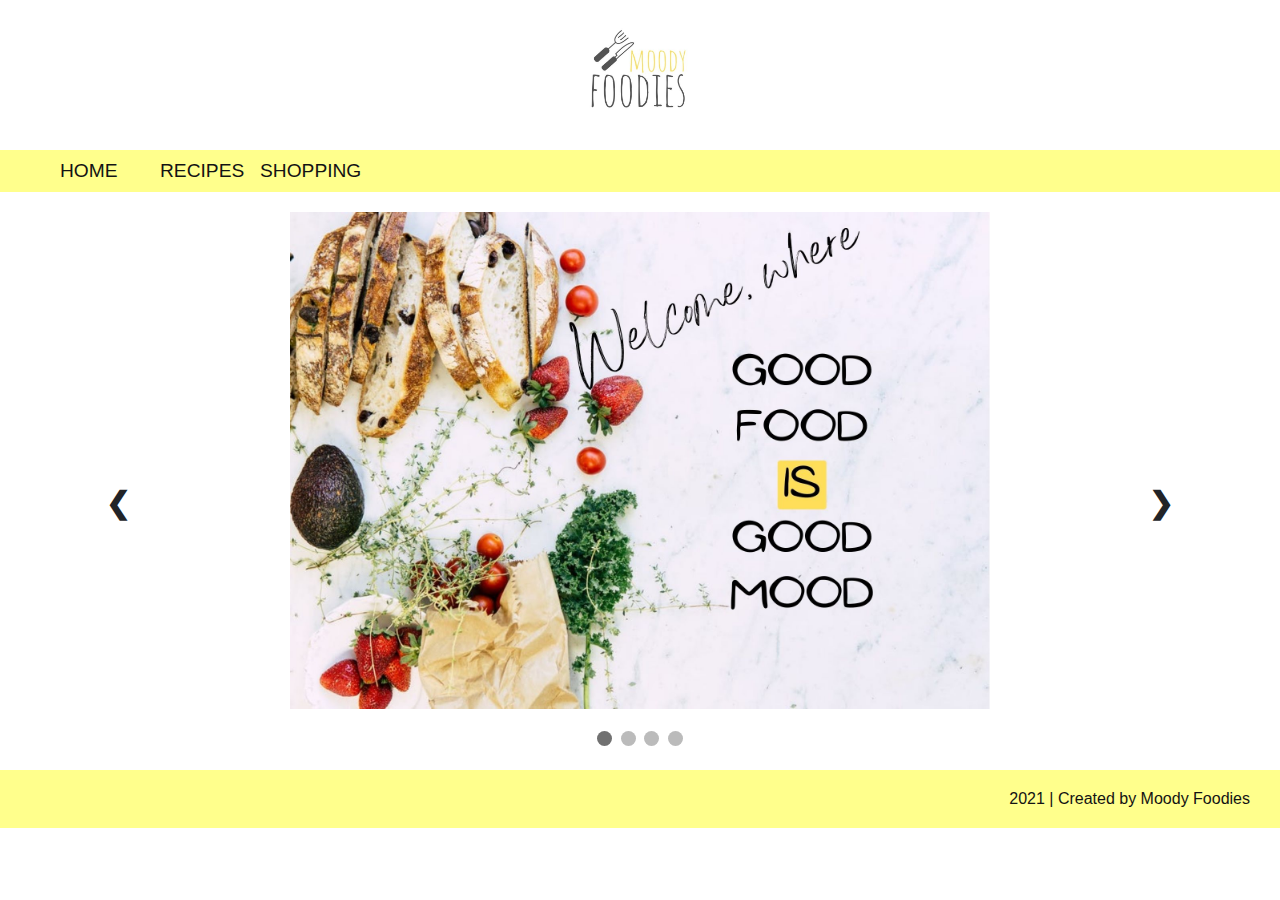
<file: index.html>
<!DOCTYPE html>
<html>
    <head>
        <title>Food for good mood</title>
        <link rel="stylesheet" href="STYLE/style.css">
    </head>
    <body>
        <!-- LOGO -->
        <img class="logoImage" src="IMAGES/moody.jpg" width="130px">

        <!-- MENU CONTAINER -->
        <header class="menu-container">
            <div class="menu-block menu-home">HOME</div>
            <div class="menu-block menu-recipes">RECIPES</div>
            <div class="menu-block menu-shopping">SHOPPING</div>
            <div class="count"></div>
        </header>

        <!-- HOME -->
        <div class="slideshow-container">
            <div class="slideshow-inner">
                <div class="mySlides fade">
                <img  src='IMAGES/Welcome! (3).jpg' style='width: 70%;'/>
                </div>
                <div class="mySlides fade">
                <img  src='IMAGES/Recipes for all family (1).jpg' style='width: 70%;'/>
                </div>
                <div class="mySlides fade">
                <img  src='IMAGES/BY MOODY FOODIES (1).jpg' style='width: 70%;'/>
                </div>
                <div class="mySlides fade">
                <img  src='IMAGES/Recipes for all family (2).jpg' id="toLink" onclick=imageClick() style='width: 70%;'/>
                </div>
            </div>
            <a class="prev" onclick='plusSlides(-1)'>&#10094;</a>
            <a class="next" onclick='plusSlides(1)'>&#10095;</a>
            <br/>
            <div style='text-align: center;'>
                <span class="dot" onclick='currentSlide(1)'></span>
                <span class="dot" onclick='currentSlide(2)'></span>
                <span class="dot" onclick='currentSlide(3)'></span>
                <span class="dot" onclick='currentSlide(4)'></span>
            </div>
        </div>

        <!-- ADD USER RECIPE field
        <div id = "addRecipe" style="border: 1px solid black;">
            <h1>Add your recipe</h1>
            <form>
                Title <input id="newTitle" type="text">
                <button type="button" id="submit" onclick="addTitle()">Add</button>
                <div id="newIngredients"> Ingredients
                    <input type="button" id="btAdd" value="Add Ingredient" class="bt" />
                    <input type="button" id="btRemove" value="Remove Ingredient" class="bt" />

                </div>
                Instructions <input id="newInstructions" type="text">
                <button type="button" id="submit" onclick="addInstructions()">Add</button>
            </form>
        </div> -->

        <!-- USER SAVED RECIPES -->
        <!-- <div id="newRecipe" style="border: 1px solid black">

            <h1>Your Recipes</h1>

            <h4 id="titleOfAddedRecipe"></h4>
            <h5>Ingredients</h5> <div id="ingredientsOfAddedRecipe"></div>
            <h5>Instructions</h5> <div id="instructionsOfAddedRecipe"></div>
        </div> -->

        <!-- OUR RECIPES -->
        <div class="recipes">
            <h1 class="title">OUR BEST RECIPES</h1>
            <!-- Breakfast -->
            <h1 class="titleOfRecipe">Breakfast</h1>
            <div id="recipesBreakfast">
                <div>        
                    <p class="expand">
                    <img class="image" src="IMAGES/for_recipes/egg_cups_baby_toddler-S.jpeg" width=200px> </br>
                    <a href="#">Broccoli Egg Cups</a>
                    </p>
                </div>        
                <div class="description">
                    <p class="Description">
                    These Broccoli Egg Cups are a great on-the-go breakfast option for baby and toddler! 
                    These savory breakfast cups are filled with protein-rich eggs and shredded cheddar
                    cheese as well as nutrient dense broccoli. Serve warm at the breakfast table or 
                    packed cold for a morning playdate or school lunch.  
                    Great for baby-led weaning, toddlers and kids alike.
                    </p>
                    <h3>Ingredients</h3>            
                    <p id="ingrBreakfast1"></p>
                    <script>
                        const ingrBreakfast1 = ["6 eggs", "1/4 cup milk", "1/2 cup broccoli", "1/2 cup cheddar cheese", 
                        "salt and pepper"];
                        let text1 = "<ul>";
                        ingrBreakfast1.forEach(myFunction1);
                        text1 += "</ul>";
                        document.getElementById("ingrBreakfast1").innerHTML = text1;
                        function myFunction1(value1) {
                        text1 += "<li>" + value1 + "</li>";
                        } 
                    </script>
                    <h3>Instructions</h3> 
                    <ol class="Instructions">            
                        <li>Heat oven to 180 degrees. Line 8 muffin tins with
                            silicon muffin molds or generously spray to prevent sticking.</li>
                        <li>In a medium bowl, whisk the eggs and milk together.</li>
                        <li>Add in the broccoli, cheese, salt and pepper and stir until combined.</li>
                        <li>Pour the egg mixture into the muffin tins until 3/4 the way full.</li>
                        <li>Bake for 20-25 minutes or until eggs have set and the cheese is golden brown.</li>
                    </ol>
                    <button class="addButton" id="addToListBreakfast1">ADD IT TO THE SHOPPING LIST </button>
                </div>
                <div>       
                    <p class="expand">
                        <img class="image" src="IMAGES/for_recipes/spinach-pancakes-square-300x300.jpeg" width=200px> </br>
                        <a href="#">Easy Blender Spinach Pancakes</a>
                    </p>
                </div>        
                <div class="description">
                    <p class="Description">
                    These Easy Blender Spinach Pancakes are a great way to get spinach into baby and toddler. 
                    They are also allergy-friendly (GF, NF & DF), made in a blender, freezer-friendly and perfect 
                    for baby-led weaning. Basically they are the boss of pancakes!
                    </p>
                    <h3>Ingredients</h3>            
                    <p id="ingrBreakfast2"></p>
                    <script>
                        const ingrBreakfast2 = ["1 cup old-fashioned oats", "1 cup spinach", "1 ripe banana", 
                        "1/2 cup coconut milk", "2 tablespoon oil", "1 teaspoon vanilla extract",
                        "1 teaspoon baking powder"];
                        let text2 = "<ul>";
                        ingrBreakfast2.forEach(myFunction);
                        text2 += "</ul>";
                        document.getElementById("ingrBreakfast2").innerHTML = text2;
                        function myFunction(value) {
                        text2 += "<li>" + value + "</li>";
                        } 
                    </script>
                    <h3>Instructions</h3> 
                    <ol class="Instructions">            
                        <li>In a blender, place the oats and pulse on medium speed for 30 seconds or until oats are a 
                        chunky flour consistency. You will blend them all the way up in the next step, so the oats
                        don’t have to be perfectly even right now.</li>
                        <li>Add in the spinach, banana, egg, milk, oil, cinnamon and vanilla extract and blend on high 
                        for 30-60 seconds or until batter is completely smooth and the spinach is completely broken 
                        down, scraping down the sides of the blender if needed.</li>
                        <li>Add in the baking powder and salt and blend on low for 20 seconds.</li>
                        <li>Heat a non-stick pan or pancake griddle over medium to medium-low heat. Pour 1/4 cup of 
                        batter onto the pan and cook for 2-3 minutes or until tiny bubbles appear on the outside 
                        of the pancake. Flip and cook for an additional 2 minutes. If batter gets too thick, add 
                        in a tablespoon at a time of milk and re-blend until you have the right consistency.</li>
                        <li>Transfer pancakes to a cooling rack and repeat the process until you have used all of the batter.</li>
                    </ol>
                    <button id="addToListBreakfast2">ADD IT TO THE SHOPPING LIST </button>
                </div>
                <div>       
                    <p class="expand">
                        <img class="image" src="IMAGES/for_recipes/strawberry_oat_smoothie_kids_toddlers-8-300x300.jpeg" width=200px> </br>
                        <a href="#">Strawberry Oatmeal Smoothie</a>
                    </p>
                </div>        
                <div class="description">
                    <p class="Description">
                        This super simple Strawberry Oatmeal Smoothie is toddler and kids approved 
                        and made with strawberries, bananas, oats and chia seeds. Packed with a ton of 
                        fiber, omega-3 fatty acids, potassium and antioxidants this smoothie has perfect 
                        staying power to fill your kids up all morning (or afternoon) long.
                    </p>
                    <h3>Ingredients</h3>            
                    <p id="ingrBreakfast3"></p>
                    <script>
                        const ingrBreakfast3 = ["1 cup frozen strawberries", "1 frozen banana", "1/4 cup oats", 
                        "1/2 tsp chia seeds", "1 tbsp honey", "1 teaspoon cinnamon", "1 cup oat milk", "1/2 cup ice"];
                        let text3 = "<ul>";
                        ingrBreakfast3.forEach(myFunction);
                        text3 += "</ul>";
                        document.getElementById("ingrBreakfast3").innerHTML = text3;
                        function myFunction(value) {
                        text3 += "<li>" + value + "</li>";
                        } 
                    </script>
                    <h3>Instructions</h3> 
                    <ol class="Instructions">            
                        <li>Place all ingredients into blender and blend for 1-2 minutes or until all 
                        ingredients are combined and smooth.</li>
                        <li>Serve immediately for best results.</li>
                    </ol>
                    <button id="addToListBreakfast3">ADD IT TO THE SHOPPING LIST </button>
                </div>
                <div>       
                    <p class="expand">
                        <img class="image" src="IMAGES/for_recipes/blueberry_oatmeal_baby_toddler-4B-300x300.jpeg" width=200px> </br>
                        <a href="#">Blueberry Oatmeal</a>
                    </p>
                </div>        
                <div class="description">
                    <p class="Description">
                        This vivid oatmeal is the perfect warm and healthy breakfast for any age!
                    </p>
                    <h3>Ingredients</h3>            
                    <p id="ingrBreakfast4"></p>
                    <script>
                        const ingrBreakfast4 = ["2 cups water", "1 cup whole oat groats", "1/2 cup frozen blueberries", 
                        "1 tsp vanilla", "1-2 tbsp maple syrup"];
                        let text4 = "<ul>";
                        ingrBreakfast4.forEach(myFunction);
                        text4 += "</ul>";
                        document.getElementById("ingrBreakfast4").innerHTML = text4;
                        function myFunction(value) {
                        text4 += "<li>" + value + "</li>";
                        } 
                    </script>
                    <h3>Instructions</h3> 
                    <ol class="Instructions">            
                        <li>In a mediuma saucepan, bring the liquid to a boil over med-high heat.</li>
                        <li>Add in the oats, blueberries, vanilla extact, cinnamon and sweetener 
                        (if using), stir. Reduce heat to low and simmer for 8-10 mintues or until 
                        the water is absorbed, stirring often.</li>
                    </ol>
                    <button id="addToListBreakfast4">ADD IT TO THE SHOPPING LIST </button>
                </div>
            </div>
            <!-- Lunch -->
            <h1 class="titleOfRecipe">Lunch</h1>
            <div id="recipesLunch">
                <div>        
                    <p class="expand">
                        <img class="image" src="IMAGES/for_recipes/curry_chicken_veggies-1-4-300x300.jpeg" width=200px> </br>
                        <a href="#">Mild Curry Chiken & Veggies</a>
                    </p>
                </div>        
                <div class="description">
                    <p class="Description">
                        This Mild Curry Chicken & Veggies for Toddlers + Kids is fun way to introduce the 
                        rich and earthy taste of curry to your little one! This curry dish is mild enough 
                        for toddler or kids, but is tasty enough for you as well.
                    </p>
                    <h3>Ingredients</h3>            
                    <p id="ingrLunch5"></p>
                    <script>
                        const ingrLunch5 = ["1 tbsp olive oil", "1/2 white onion", "1 clove garlic", "1/2 lb chicken breasts", 
                        "2 tbsp tomato paste", "2 tsp mild curry powder", "1/2 tsp fresh ginger", "1 medium carrot",
                        "1/2 cup frozen peas", "1/2 red pepper", "cup of coconut milk", "brown rice"];
                        let text5 = "<ul>";
                        ingrLunch5.forEach(myFunction1);
                        text5 += "</ul>";
                        document.getElementById("ingrLunch5").innerHTML = text5;
                        function myFunction1(value) {
                        text5 += "<li>" + value + "</li>";
                        } 
                    </script>
                    <h3>Instructions</h3> 
                    <ol class="Instructions">            
                        <li>In a medium pot, heat olive oil over medium heat. Add the onion and garlic and cook until 
                            tender, roughly 4 minutes.</li>
                        <li>Add in cubed chicken and cook for 4-5 minutes until browned, stirring often. The chicken 
                            will not be done at this point.</li>
                        <li>Add in the tomato paste, curry powder and ginger, and stir for 1 minute, coating the chicken.</li>
                        <li>Add in the carrots, peas, red peppers and coconut milk and bring to a simmer over medium heat. 
                            Reduce heat and simmer for 8-10 minutes.</li>
                        <li>Let cool slightly and serve over brown rice.</li>
                    </ol>
                    <button id="addToListLunch5">ADD IT TO THE SHOPPING LIST </button>
                </div>
                <div>
                    <p class="expand">
                        <img class="image" src="IMAGES/for_recipes/crispy_salmon_bites_baby-2.jpeg" width=200px> </br>
                        <a href="#">Crispy Salmon Bites</a>
                    </p>      
                </div>  
                <div class="description">
                    <p class="Description">
                        These salmon bites are a great way to introduce salmon to baby
                        or toddler in an easy-to-eat foolproof way.
                    </p>
                    <h3>Ingredients</h3>            
                    <p id="ingrLunch6"></p>
                    <script>
                        const ingrLunch6 = ["1/2 lb salmon fillets", "1/4 cup white whole wheat flour", "2 large eggs", 
                        "1 cup Panko breadcrumbs", "1 tablespoon Italian seasoning", "3 teaspoons dried parsley"];
                        let text6 = "<ul>";
                        ingrLunch6.forEach(myFunction1);
                        text6 += "</ul>";
                        document.getElementById("ingrLunch6").innerHTML = text6;
                        function myFunction1(value) {
                        text6 += "<li>" + value + "</li>";
                        } 
                    </script>
                    <h3>Instructions</h3> 
                    <ol class="Instructions">            
                        <li>Preheat oven to 450 degree F. Spray or line a baking sheet.</li>
                        <li>Pat dry the salmon pieces.</li>
                        <li>In a small bowl, stir the flour and salt and pepper (if using) together.</li>
                        <li>In another small bowl, whisk the eggs together</li>
                        <li>In another small bowl, stir the breadcrumbs, seasoning, parsley, 
                            salt and pepper (if using) together.</li>
                        <li>One at a time, coat the salmon pieces. First coat the salmon in the 
                            flour, dusting off any excess, then dip in the egg mixture and then 
                            toss in the breadcrumbs until completely coated. Place coated salmon pieces 
                            onto baking sheet.</li>
                        <li>Bake for 15-17 minutes or until crispy and golden brown.</li>
                        <li>Serve with steamed broccoli and cauliflower.</li>
                    </ol>
                    <button id="addToListLunch6">ADD IT TO THE SHOPPING LIST </button>
                </div>
                <div>
                    <p class="expand">
                        <img class="image" src="IMAGES/for_recipes/Baked_Tofu_Finger_Food-3.jpeg" width=200px> </br>
                        <a href="#">Baked Seasoned Tofu Nuggets</a>
                    </p>
                </div>        
                <div class="description">
                    <p class="Description">
                        These Baked Seasoned Tofu Nuggets are great for a baby or toddler finger food snack 
                        or lunch! An easy way to add in plant-based protein into babes diet. Great for 6+ 
                        months and up.
                    </p>
                    <h3>Ingredients</h3>            
                    <p id="ingrLunch7"></p>
                    <script>
                        const ingrLunch7 = ["1 block extra-firm tofu", "1 tablespoon oil", "1 tablespoon arrowroot powder", 
                        "1/4 teaspoon garlic powder", "1/4 teaspoon extra mild chili powder", "1/4 teaspoon paprika"];
                        let text7 = "<ul>";
                        ingrLunch7.forEach(myFunction1);
                        text7 += "</ul>";
                        document.getElementById("ingrLunch7").innerHTML = text7;
                        function myFunction1(value) {
                        text7 += "<li>" + value + "</li>";
                        } 
                    </script>
                    <h3>Instructions</h3> 
                    <ol class="Instructions">            
                        <li>To get the tofu crispy, you have to drain any excess water from it. Slice the block of 
                            tofu horizontally into 2 or 3 even slabs and place tofu slabs on top of a stack of 
                            paper towels, with paper towels between each layer and on top of the top slab offu. 
                            Place a weight on top of the stack of tofu (books, cast iron skillet, cans, etc) 
                            and let the tofu drain for 15-30 minutes. </li>
                        <li>Meanwhile, heat oven to 400 degree F and spray a baking sheet.</li>
                        <li>Cut the tofu into cubes, strips or triangles and place into a medium bowl. </li>
                        <li>Drizzle with olive oil and gently toss to coat. Then sprinkle with the arrowroot 
                            powder and the remaining spices and gently toss to coat. </li>
                        <li>Place tofu onto baking sheet and bake for 25-30 minutes, flipping halfway through 
                            baking time. </li>
                    </ol>
                    <button id="addToListLunch7">ADD IT TO THE SHOPPING LIST </button>
                </div>
                <div>
                    <p class="expand">
                        <img class="image" src="IMAGES/for_recipes/turkey_carrot_rollup_toddler-S-300x300.jpeg" width=200px> </br>
                        <a href="#">Turkey + Carrot Roll-Ups</a>
                    </p>
                </div>        
                <div class="description">
                    <p class="Description">
                        Made with whole wheat tortillas, turkey, hummus and carrots, these roll-ups are as 
                        healthy as they are tasty.
                    </p>
                    <h3>Ingredients</h3>            
                    <p id="ingrLunch8"></p>
                    <script>
                        const ingrLunch8 = ["1 large whole wheat tortilla", "2 tbsp hummus", "1/4 cup shredded carrots", 
                        "3-4 slices turkey deli meat"];
                        let text8 = "<ul>";
                        ingrLunch8.forEach(myFunction1);
                        text8 += "</ul>";
                        document.getElementById("ingrLunch8").innerHTML = text8;
                        function myFunction1(value) {
                        text8 += "<li>" + value + "</li>";
                        } 
                    </script>
                    <h3>Instructions</h3> 
                    <ol class="Instructions">            
                        <li>TPlace the tortilla on a cutting board and Spread the hummus over the 
                            entire surface of the tortilla.</li>
                        <li>On the bottom 2/3 of the tortilla, sprinkle the carrots. Pat down to make 
                            them stick in the hummus.</li>
                        <li>Lay the turkey lunch meat over the carrots, but avoid the top 1/3 of the tortilla.</li>
                        <li>Starting with the bottom of the tortilla, with the carrots and turkey, tightly roll 
                            the tortilla all the way to the top. The top 1/3 section of hummus will act like 
                            glue to help the tortilla stay in place. </li>
                        <li>Cut into 1-inch sections.</li>
                    </ol>
                    <button id="addToListLunch8">ADD IT TO THE SHOPPING LIST </button>
                </div>
            </div>
            <!-- Snacks -->
            <h1 class="titleOfRecipe">Snacks</h1>
            <div id="recipesSnacks"> 
                <div>
                    <p class="expand">
                        <img class="image" src="IMAGES/for_recipes/blueberry_avocado_muffins-S.jpeg" width=200px> </br>
                        <a href="#">Blueberry Avocado Mini Muffins</a>
                    </p>
                </div>       
                <div class="description">
                    <p class="Description">
                        These Blueberry Avocado Mini Muffins are loaded with fruit, healthy fats, 
                        and whole grains. Their mini size makes them perfect for small baby and
                        toddler hands, and they are great for baby-led weaning. Yum!
                    </p>
                    <h3>Ingredients</h3>            
                    <p id="ingrSnacks9"></p>
                    <script>
                        const ingrSnacks9 = ["1 cup white whole wheat flour", "1/2 tsp baking powder", 
                        "1/2 tsp baking soda", "4-6 leaves mint", "1/2 cup liquid", "1/4 tsp salt", 
                        "1/4 cup ripe avocado", "1/3 cup maple syrup", "1/3 cup mild olive oil", "1 egg", 
                        "1/4 cup liquids", "2/3 cup blueberries" ];
                        let text9 = "<ul>";
                        ingrSnacks9.forEach(myFunction);
                        text9 += "</ul>";
                        document.getElementById("ingrSnacks9").innerHTML = text9;
                        function myFunction(value) {
                        text9 += "<li>" + value + "</li>";
                        } 
                    </script>
                    <h3>Instructions</h3> 
                    <ol class="Instructions">            
                        <li>PHeat oven to 375° F and spray or line a mini muffin tin.</li>
                        <li>Dry Ingredients: In a medium bowl, whisk together the flour, 
                            baking powder, baking soda, and salt.</li>
                        <li>Wet Ingredients: In a large bowl, with a hand mixer, mix 
                            the avocado until smooth and creamy. Add in the maple syrup 
                            and oil (or butter) and mix well. Add in the egg, milk, and 
                            vanilla extract and mix until completely combined.</li>
                        <li>Combine: Pour the flour mixture into wet ingredients. Gently 
                            fold the ingredients together until just combined. Do not overmix.</li>
                        <li>Add Blueberries: Gently fold in the blueberries.</li>
                        <li>Fill: Spoon the batter into the muffin tin, filling 3/4 way to the top.</li>
                        <li>Bake: Place the muffin pan into the oven for 12-15 minutes or until just golden.</li>
                        <li>Cool: Let cool in the pan for 5 minutes before transitioning the muffins onto 
                            a cooling rack. Serve and enjoy!</li>
                    </ol>
                    <button id="addToListSnacks9">ADD IT TO THE SHOPPING LIST </button>
                </div>
                <div>
                    <p class="expand">
                        <img class="image" src="IMAGES/for_recipes/roasted-broccoli-finger-food-square-300x300.jpeg" width=200px> </br>
                        <a href="#">Roasted Broccoli</a>
                    </p>
                </div>       
                <div class="description">
                    <p class="Description">
                        This flavorful Roasted Broccoli Finger Food recipe is a great way to add nutrient dense broccoli to your 
                        baby’s and toddler’s diet. This recipe can be served to babies 6 months and up and is perfect for both 
                        the finger food stage or if you are doing Baby-Led Weaning.
                    </p>
                    <h3>Ingredients</h3>            
                    <p id="ingrSnacks10"></p>
                    <script>
                        ingrSnacks10 = ["1 cup broccoli floret", "2 teaspoon avacado oil", 
                        "1 pinch garlic powder"];
                        let text10 = "<ul>";
                        ingrSnacks10.forEach(myFunction);
                        text10 += "</ul>";
                        document.getElementById("ingrSnacks10").innerHTML = text10;
                        function myFunction(value) {
                        text10 += "<li>" + value + "</li>";
                        } 
                    </script>
                    <h3>Instructions</h3> 
                    <ol class="Instructions">            
                        <li>Preheat oven to 425°F. Line a baking sheet with parchment 
                            paper or silicon mat.</li>
                        <li>Place the broccoli florets onto the baking sheet. 
                            Drizzle the broccoli with the oil and sprinkle with a pinch of 
                            garlic powder. Toss the broccoli with your hand or tongs until 
                            the broccoli is well coated in the oil.</li>
                        <li>Place the baking sheet in the oven and roast for 20 minutes 
                            or until tender when pricked with a fork.</li>
                        <li>Let cool.</li>
                        <li>You can serve the broccoli to baby and toddler in 2-3” strips 
                            or chop them into small ‘pea’ size pieces.</li>
                    </ol>
                    <button id="addToListSnacks10">ADD IT TO THE SHOPPING LIST </button>
                </div>
                <div>
                    <p class="expand">
                        <img class="image" src="IMAGES/for_recipes/pink-smoothie-square-300x300.jpeg" width=200px> </br>
                        <a href="#"> Favorite Pink Smoothie</a>
                    </p>
                </div>       
                <div class="description">
                    <p class="Description">
                        This is My Toddler’s Favorite Pink Smoothie and it is filled with strawberries, 
                        raspberries, beets, a banana, hemp seeds, kefir and a drizzle of honey. 
                        It’s a power-house smoothie loaded with protein, fiber, vitamin C, iron, 
                        probiotics, antioxidants and omega-3 fatty acids. Perfect for any toddler, 
                        especially those picky eaters out there!
                    </p>
                    <h3>Ingredients</h3>            
                    <p id="ingrSnacks11"></p>
                    <script>
                        ingrSnacks11 = ["1 cup frozen strawberries", "1/4 cup frozen raspberries", 
                        "1 small beet", "1 ripe banana", "1/2 cup kefir", "1 tbsp hemp seeds", "1/2 cup ice" ];
                        let text11 = "<ul>";
                        ingrSnacks11.forEach(myFunction);
                        text11 += "</ul>";
                        document.getElementById("ingrSnacks11").innerHTML = text11;
                        function myFunction(value) {
                        text11 += "<li>" + value + "</li>";
                        } 
                    </script>
                    <h3>Instructions</h3> 
                    <ol class="Instructions">            
                        <li>Place all ingredients into a high speed blender. 
                            Run on the smoothie setting or on high for 1-2 minutes or until 
                            completely smooth.</li>
                    </ol>
                    <button id="addToListSnacks11">ADD IT TO THE SHOPPING LIST </button>
                </div>
                <div>
                    <p class="expand">
                        <img class="image" src="IMAGES/for_recipes/carrot-hummus-square-300x300.jpeg" width=200px> </br>
                        <a href="#"> Carrot Hummus with Toasted Paprika Pita Chips</a>
                    </p>
                </div>       
                <div class="description">
                    <p class="Description">
                        This Carrot Hummus with Toasted Paprika Pita Chips is a perfect 
                        addition to any family summer picnic. Easy, quick and healthy!
                    </p>
                    <h3>Ingredients</h3>            
                    <p id="ingrSnacks12"></p>
                    <script>
                        ingrSnacks12 = ["1 can garbanzo beans", "1 jar of Beech-Nut just carrots puree", 
                        "2 tablespoons orange juice", "2 cloves garlic", "1 teaspoon cumin", "1/2 teaspoon salt", 
                        "3 tablespoons olive oil", "4 pita pockets", "1 teaspoon paprika", "1/2 teaspoon garlic powde" ];
                        let text12 = "<ul>";
                        ingrSnacks12.forEach(myFunction);
                        text12 += "</ul>";
                        document.getElementById("ingrSnacks12").innerHTML = text12;
                        function myFunction(value) {
                        text12 += "<li>" + value + "</li>";
                        } 
                    </script>
                    <h3>Instructions</h3> 
                    <ol class="Instructions">            
                        <li>Preheat oven to 375 degree F. Spray or line a baking sheet.</li>
                        <li>Cut the pita pockets into 8 wedges each and place on baking sheet. 
                            In a small bowl, whisk together the olive oil, paprika, garlic powder 
                            and onion powder. Generously brush the tops of the pita bread with 
                            the olive oil and sprinkle with salt.</li>
                        <li>Bake the pita bread for 12-15 minutes or until golden brown. 
                            They will continue to crisp up as they cool.</li>
                        <li>Meanwhile, in a food processor or blender, add in the garbanzo beans, 
                            carrot puree, orange juice, garlic, cumin and salt and pulse until just combined.</li>
                        <li>Turn machine on and drizzle the olive oil into the mixture. 
                            For a smooth hummus, blend for 1-2 minutes on high speed.</li>
                        <li>Spoon hummus into a bowl, sprinkle with paprika and chopped parsley (optional).</li>
                        <li>Place pita chips and cut veggies on to a plate and serve.</li>
                    </ol>
                    <button id="addToListSnacks12">ADD IT TO THE SHOPPING LIST </button>
                </div>
            </div> 
            <!-- Dinner -->
            <h1 class="titleOfRecipe">Dinner</h1>
            <div id="recipesDinner">     
                <div>       
                    <p class="expand">
                        <img class="image" src="IMAGES/for_recipes/easy_salsa_chicken_tacos_family-5-300x300.jpeg" width=200px> </br>
                        <a href="#">Easy Salsa Chicken Tacos</a>
                    </p>
                </div>        
                <div class="description">
                    <p class="Description">
                        These are just a few suggestions on how I would serve this to my family. 
                        You can serve it any way that works for your family. Also, have fun with 
                        the toppings. Those are what taco night the best!
                    </p>
                    <h3>Ingredients</h3>            
                    <p id="ingrDinner13"></p>
                    <script>
                        const ingrDinner13 = ["1 pound boneless skinless chicken breasts", "1 cup salsa", 
                        "2 tsp mild chili powder", "1/2 tsp sea salt", "1/2 tsp paprika", "1/4 tsp garlic powder", 
                        "2 tbsp water"];
                        let text13 = "<ul>";
                        ingrDinner13.forEach(myFunction);
                        text13 += "</ul>";
                        document.getElementById("ingrDinner13").innerHTML = text13;
                        function myFunction(value) {
                        text13 += "<li>" + value + "</li>";
                        } 
                    </script>
                    <h3>Instructions</h3> 
                    <ol class="Instructions">            
                        <li>If using a thicker salsa (like the one pictured above) add in 2 tablespoons of water 
                            to the instant pot. If you are using a thinner salsa, usually found in the produce 
                            section of your grocery store, you can skip the added water.</li>
                        <li>Place the chicken into the Instant Pot. If doubling the recipe, 
                            make sure the chicken is in a simple layer at the bottom of the pot.</li>
                        <li>Sprinkle on the chili powder, garlic powder, paprika and salt.</li>
                        <li>Pour the salsa on top of the chicken. Do not mix.</li>
                        <li>Place lid on the Instant Pot and lock it into place. Move the steam valve to the 
                            seal position and manually set the Instant Pot to 10 minutes on high pressure. 
                            Let naturally release for 5 minutes and then manually release the rest of the pressure</li>
                        <li>Transfer the chicken to a cutting board using 2 forks, shred into bite-size pieces. 
                            This is a great time to keep in chicken separate for baby or toddler that doesn't 
                            like as much flavor.</li>
                        <li>Transfer the salsa liquid to another bowl or measuring cup – don't worry we will 
                            add it back in.</li>
                        <li>Place the shredded chicken back into the instant pot, adding back the salsa liquid a 
                            little at a time until you get the right chicken to salsa ration. Depending 
                            on how much water is in the chicken, I usually use half of the salsa.</li>
                    </ol>
                    <button id="addToListDinner13">ADD IT TO THE SHOPPING LIST </button>
                </div>
                <div>       
                    <p class="expand">
                        <img class="image" src="IMAGES/for_recipes/butternut-squash-mac-and-cheese-3-300x300.jpeg" width=200px> </br>
                        <a href="#">Butternut Squash Mac and Cheese</a>
                    </p>
                </div>        
                <div class="description">
                    <p class="Description">
                        Not only is butternut squash great for babies first puree, it makes a crave-worthy dinner 
                        for the entire family! You’ll love this vegan Butternut Squash Mac and Cheese for toddlers and kids!
                    </p>
                    <h3>Ingredients</h3>            
                    <p id="ingrDinner14"></p>
                    <script>
                        const ingrDinner14 = ["1 medium butternut squash", "12 ounces pasta", 
                        "1/2 yellow onion", "2 cloves garlic", "1 cup vegetable broth", "1/2 tsp mild curry powder", 
                        "1 tsp fresh thyme", "1/2 cup grated parmesan cheese"];
                        let text14 = "<ul>";
                        ingrDinner14.forEach(myFunction);
                        text14 += "</ul>";
                        document.getElementById("ingrDinner14").innerHTML = text14;
                        function myFunction(value) {
                        text14 += "<li>" + value + "</li>";
                        } 
                    </script>
                    <h3>Instructions</h3> 
                    <ol class="Instructions">            
                        <li>Pre-heat oven to 400 degrees F. Line baking sheet with parchment 
                            paper or silicone mat.</li>
                        <li>Cut butternut squash in half, deseed and place on a baking sheet, skin side down. 
                            Bake for 40 minutes or until a fork can prick the skin easily.</li>
                        <li>Meanwhile, bring a large pot of water to a boil. Add pasta and cook 
                            according to the package directions.</li>
                        <li>In large skillet, heat oil over medium heat. Add onion and cook for 3-5 minutes. 
                            Add garlic and cook for an additional 2 minutes.</li>
                        <li>Scrape butternut squash from skin and place in blender or food processor. 
                            Add onion, garlic, thyme, curry and vegetable broth and puree until smooth.</li>
                        <li>Return pureed butternut squash to a skillet over medium heat. 
                            Add pasta, salt and pepper and stir until well combined.</li>
                        <li>Sprinkle with parmesan cheese, if desired, and serve immediately.</li>
                    </ol>
                    <button id="addToListDinner14">ADD IT TO THE SHOPPING LIST </button>
                </div>
                <div>       
                    <p class="expand">
                        <img class="image" src="IMAGES/for_recipes/sweet_potato_wedges_baby-5-300x300.jpeg" width=200px> </br>
                        <a href="#">Sweet Potato Wedges</a>
                    </p>
                </div>        
                <div class="description">
                    <p class="Description">
                        These Sweet Potato Wedges are a simple and easy recipe for baby-led weaning, finger foods for 
                        baby or as a great side for toddlers. Quick and easy to make, babies, toddlers and adults will 
                        love this recipe!
                    </p>
                    <h3>Ingredients</h3>            
                    <p id="ingrDinner15"></p>
                    <script>
                        const ingrDinner15 = ["2 sweet potatoes", "2 tsp olive or avocado oil", 
                        "1/2 tsp paprika"];
                        let text15 = "<ul>";
                        ingrDinner15.forEach(myFunction);
                        text15 += "</ul>";
                        document.getElementById("ingrDinner15").innerHTML = text15;
                        function myFunction(value) {
                        text15 += "<li>" + value + "</li>";
                        } 
                    </script>
                    <h3>Instructions</h3> 
                    <ol class="Instructions">            
                        <li>Preheat oven to 400° F.</li>
                        <li>Cut sweet potatoes in half lengthwise, then into 4 wedges lengthwise. 
                            Depending on how big your sweet potato is, you may need to cut the wedges in half.</li>
                    </ol>
                    <button id="addToListDinner15">ADD IT TO THE SHOPPING LIST </button>
                </div>
                <div>       
                    <p class="expand">
                        <img class="image" src="IMAGES/for_recipes/tomato_soup_cheese_dippers_toddler-S-1-300x300.jpeg" width=200px> </br>
                        <a href="#">Easy Tomato Soup</a>
                    </p>
                </div>        
                <div class="description">
                    <p class="Description">
                        This comforting tomato soup can be made in less then 20 minutes and 
                        enjoyed by both you and your toddler.
                    </p>
                    <h3>Ingredients</h3>            
                    <p id="ingrDinner16"></p>
                    <script>
                        const ingrDinner16 = ["1 tbsp almond oil", "1/2 cup onion", 
                        "1 can diced tomatoes", "1 cup low-sodium vegetable broth", "1/2 tsp dried basil",
                        "1/2 cup plain greek yogurt"];
                        let text16 = "<ul>";
                        ingrDinner16.forEach(myFunction);
                        text16 += "</ul>";
                        document.getElementById("ingrDinner16").innerHTML = text16;
                        function myFunction(value) {
                        text16 += "<li>" + value + "</li>";
                        } 
                    </script>
                    <h3>Instructions</h3> 
                    <ol class="Instructions">            
                        <li>In a medium pot, heat olive oil over medium heat. 
                            Add the onion and garlic and cook until tender, roughly 4 minutes.</li>
                        <li>CAdd in the tomatoes, broth, basil, salt and pepper. Bring to a boil, 
                            then reduce heat and simmer for 10-15 minutes.</li>
                        <li>When soup is done, add in the yogurt and using a hand immersion blender 
                            or a blender, blend the soup until smooth and creamy.</li>
                    </ol>
                    <button id="addToListDinner16">ADD IT TO THE SHOPPING LIST </button>
                </div>
            </div>
        </div>

        <!-- SHOPPING -->
        <div class="shopping">
            <img  src='IMAGES/Shopping list-2.png' class="shoppingListImage" style='width: 100%;'/>
            <h3 class="titleForShopping">For BREAKFAST you have to buy:</h3>
            <div id="breakfastShoppingList"></div>
            <h3 class="titleForShopping">For LUNCH you have to buy:</h3>
            <div id="lunchShoppingList"></div>            
            <h3 class="titleForShopping">For SNACKS you have to buy:</h3>
            <div id="snacksShoppingList"></div>            
            <h3 class="titleForShopping">For DINNER you have to buy:</h3>
            <div id="dinnerShoppingList"></div>
            <h3 class="titleForShopping">And there is something more:</h3>
            <div class="container">
                <div class="sidebar">
                    <div class="shopping-list"></div>
                    <!-- <button>Create new shopping list</button> -->
                </div>
                <div class="add-items">
                    <div>Add items to your shopping list</div>
                    <input id="search" class="ingredients" type="search" placeholder="Add item"/>
                    <div class="all-ingredients"></div>
                </div>
            </div>
        </div>
        
        <!-- SCRIPTS -->
        <script src="CODE/jQuery-3.6.0.js"></script>
        <script src="CODE/menu-and-home.js"></script> 
        <script src="CODE/recipes.js"></script>
        <script src="CODE/shopping.js"></script>

        <!-- FOOTER -->
        <footer class="footer">
            <div class="copyright"> 2021 | Created by Moody Foodies</div>
        </footer>
    </body>
</html>
</file>
<file: STYLE/style.css>
*{
    margin: 0;
    padding: 0;
    box-sizing: border-box;
    font-family: 'Gill Sans', 'Gill Sans MT', Calibri, 'Trebuchet MS', sans-serif;
    color: rgb(19, 19, 19);
}


/* MENU */
.menu-container{
    color: black;
    background-color: rgb(255, 255, 140);
    padding: 10px 60px;
    display: flex;
    justify-content: flex-start;
    font-size: 1.2em;
}
.menu-block{
    display: flex;
    justify-content: flex-start;
    align-items: left;
    min-width: 100px;
    cursor: pointer;
}
.count{
    color: white;
    background-color: rgb(143, 9, 9);
    border-radius: 100%;
    margin-left: 5px;
    padding: 0 5px;
    width: 24px;
    height: 24px;
    line-height: 24px;
    text-align: center;
}
/* a:link{
    color: black;
}
a:visited{
    color: black;
}
a:active{
    color:black;
}
a:hover{
    color: navy;
} */


/* HOME */
.main{
    display: flex;
    justify-content: center;
    align-items: center;
}
.slideshow-container{
    display: block;
    margin-left: auto;
    margin-right: auto;
    width: 80%;
    text-align: center;

}
.logoImage{
    margin-top:20px;
    display: block;
    margin-left: auto;
    margin-right: auto;
}

.dot{
    background-color: black;
}

/* RECIPES */
.title{
    background-color: rgb(255, 255, 140);
    color: rgb(26, 26, 26);
    text-align: center;
    margin-top: 20px;
    margin-left: 60px;
    margin-right: 60px;
    margin-bottom: 20px;
}
#recipesBreakfast,
#recipesLunch,
#recipesSnacks,
#recipesDinner{
    /* border: 1px solid black; */
    display: flex;
    justify-content: center;
    flex-wrap: wrap;
    flex-direction: row;
    align-items: center;
}
.titleOfRecipe{
    background-color: rgb(204, 204, 204);
    text-align: center;
    margin-left: 60px;
    margin-right: 60px;
    margin-top: 20px;

}
.expand{
    padding: 10px 20px;
    
}
.image{
    width: 300px;
    transition: all .2s ease-in-out; 
}
.image:hover { 
    transform: scale(1.04); 
}
.description{
    width: 1000px;
    padding-top: 10px;
    padding-bottom: 10px;
    margin-bottom: 50px;
    background-color: rgb(255, 255, 199);
    list-style-position: inside;

}
button{
    width: 250px;
    height: 40px;
    margin-top: 20px;
    margin-left: 10px;
    background-color: rgb(204, 204, 204);
    border-radius: 40%;
    font-size: 15px;
}
a{
font-size: 20px;
max-width: 300px;
display: flex;
justify-content: center;
flex-wrap: wrap;
align-items: center;
}






/* Footer */
.footer{
    color: black;
    background-color: rgb(255, 255, 140);
    padding: 10px 20px;
}
.copyright{
    display: flex;
    justify-content: flex-end;
    margin: 10px;
}



/* SLIDESHOW */
.slideshow-container {
    max-width: 1000px;
    position: relative;
    margin: auto
}

.mySlides {
    margin-top: 20px;
    display: none;
     
}

.prev,
.next {
    cursor: pointer;
    position: absolute;
    top: 50%;
    width: auto;
    margin-top: -22px;
    padding: 16px;
    color: #222428;
    font-weight: bold;
    font-size: 30px;
    transition: .6s ease;
    border-radius: 0 3px 3px 0
}

.next {
    right: -50px;
    border-radius: 3px 3px 3px 3px
}

.prev {
    left: -50px;
    border-radius: 3px 3px 3px 3px
}

.prev:hover,
.next:hover {
    color: #f2f2f2;
    background-color: rgba(0, 0, 0, 0.8)
}

.dot {
    cursor: pointer;
    height: 15px;
    width: 15px;
    margin: 0 2px;
    margin-bottom: 20px;
    background-color: #bbb;
    border-radius: 50%;
    display: inline-block;
    transition: background-color .6s ease
}

.active,
.dot:hover {
    background-color: #717171
}


/* SHOPPING */
.shoppingListImage{
    margin-top:20px;
    display: block;
    margin-left: auto;
    margin-right: auto;
}

.titleForShopping{
    /* font-family: Garamond, serif; */
    font-weight: lighter;
    background-color: rgba(204, 204, 204, 0.507);
    text-align: left;
    margin-left: 60px;
    margin-right: 60px;
    margin-top: 20px;
}

h2{
    font-weight: lighter;
    font-size: medium;
    margin-left: 80px;
    margin-right: 60px;
    margin-top: 5px;
}

.add-items{
    margin-left: 80px;
    margin-right: 60px;
    margin-top: 5px;
}


.container{
    padding: 10px 20px;
    display: flex;
    justify-content: flex-start;
   
}

.sidebar{
    margin-top: 20px;
    margin-left: -15px;
    align-items: left;
    min-width: 300px;
    
}

input[type=checkbox] {
    border: 1px solid black;
    margin-left: 60px;
    margin-top: 5px;
    display: block;
    position: absolute;
}
</file>
